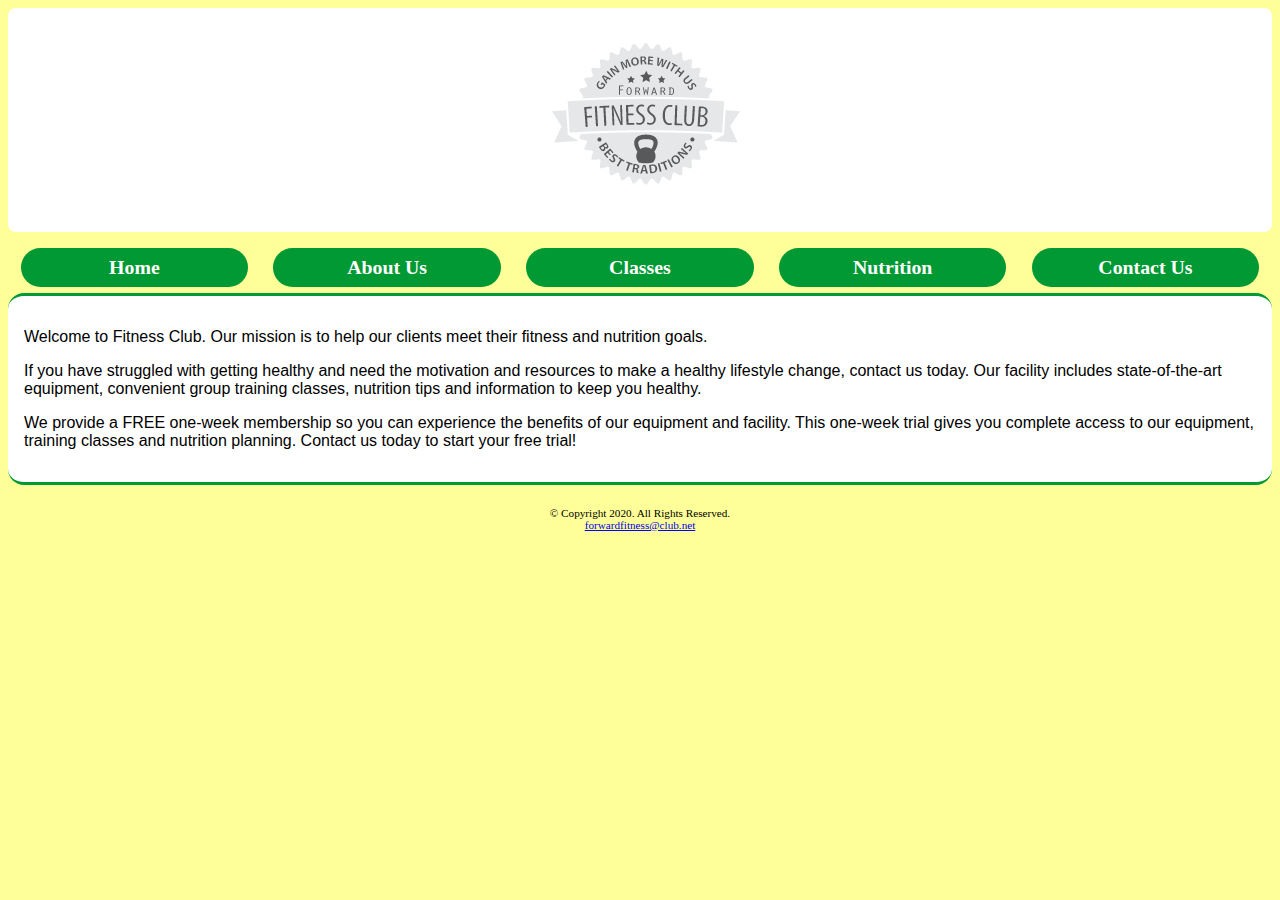
<file: index.html>
<!DOCTYPE html>
<html lang="en">
<head>
  <meta charset="UTF-8">
  <meta name="viewport" content="width=device-width, initial-scale=1.0">
  <link rel="stylesheet" href="css/styles.css">
  <title>Fitness Club</title>
</head>
<body>

  <div id="container">
  <!-- a section for the headings of the webpage and logo -->
    <header>
      <a href="index.html"><img src="images/ffc_logo.png" alt="Fitness Club Logo"></a>

    </header>

    <!-- navigation section of the webpage
          use this area to add links to other pages-->
    <nav>
      <ul>
      <li><a href="index.html">Home</a></li>
      <li><a href="about.html">About Us</a></li>
      <li><a href="class.html">Classes</a></li>
      <li><a href="nutrition.html">Nutrition</a></li>
      <li><a href="contact.html">Contact Us</a></li>
    </ul>
    </nav>

    <!--  the main content of the web page-->
    <main>
      <p>
        Welcome to Fitness Club. Our mission is to help our clients meet their fitness and
        nutrition goals.
      </p>
      <div class="mobile">
        <h3>FREE one week trial membership</h3>
        <p><a href="tel:2222222">Call us today to get started</a></p>
        <h4>Fitness club hours: </h4>
        <p>Monday-Thursday: 6:00am-6:00pm<br>
          Friday: 10:00 am-4:00pm<br>
          Saturday: 11:00 am-5:00pm<br>
          Sunday: CLosed
        </p>
      </div>
      <div class="desktop">
      <p>
        If you have struggled with getting healthy and need the motivation and resources
        to make a healthy lifestyle change, contact us today. Our facility includes state-of-the-art
        equipment, convenient group training classes, nutrition tips and information to keep you healthy.
      </p>
      <p>
        We provide a FREE one-week membership so you can experience the benefits of our equipment and facility.
        This one-week trial gives you complete access to our equipment, training classes and nutrition planning.
        Contact us today to start your free trial!
      </p>
    </div>
    </main>

    <!-- footer section for the copyright and links to social medias -->
    <footer>
      <!-- &#169; copyright symbol html entity number -->
      &copy; Copyright 2020. All Rights Reserved. <br>
      <a href="mailto:forwardfitness@club.net">forwardfitness@club.net</a>
    </footer>
  </div>

</body>
</html>
</file>
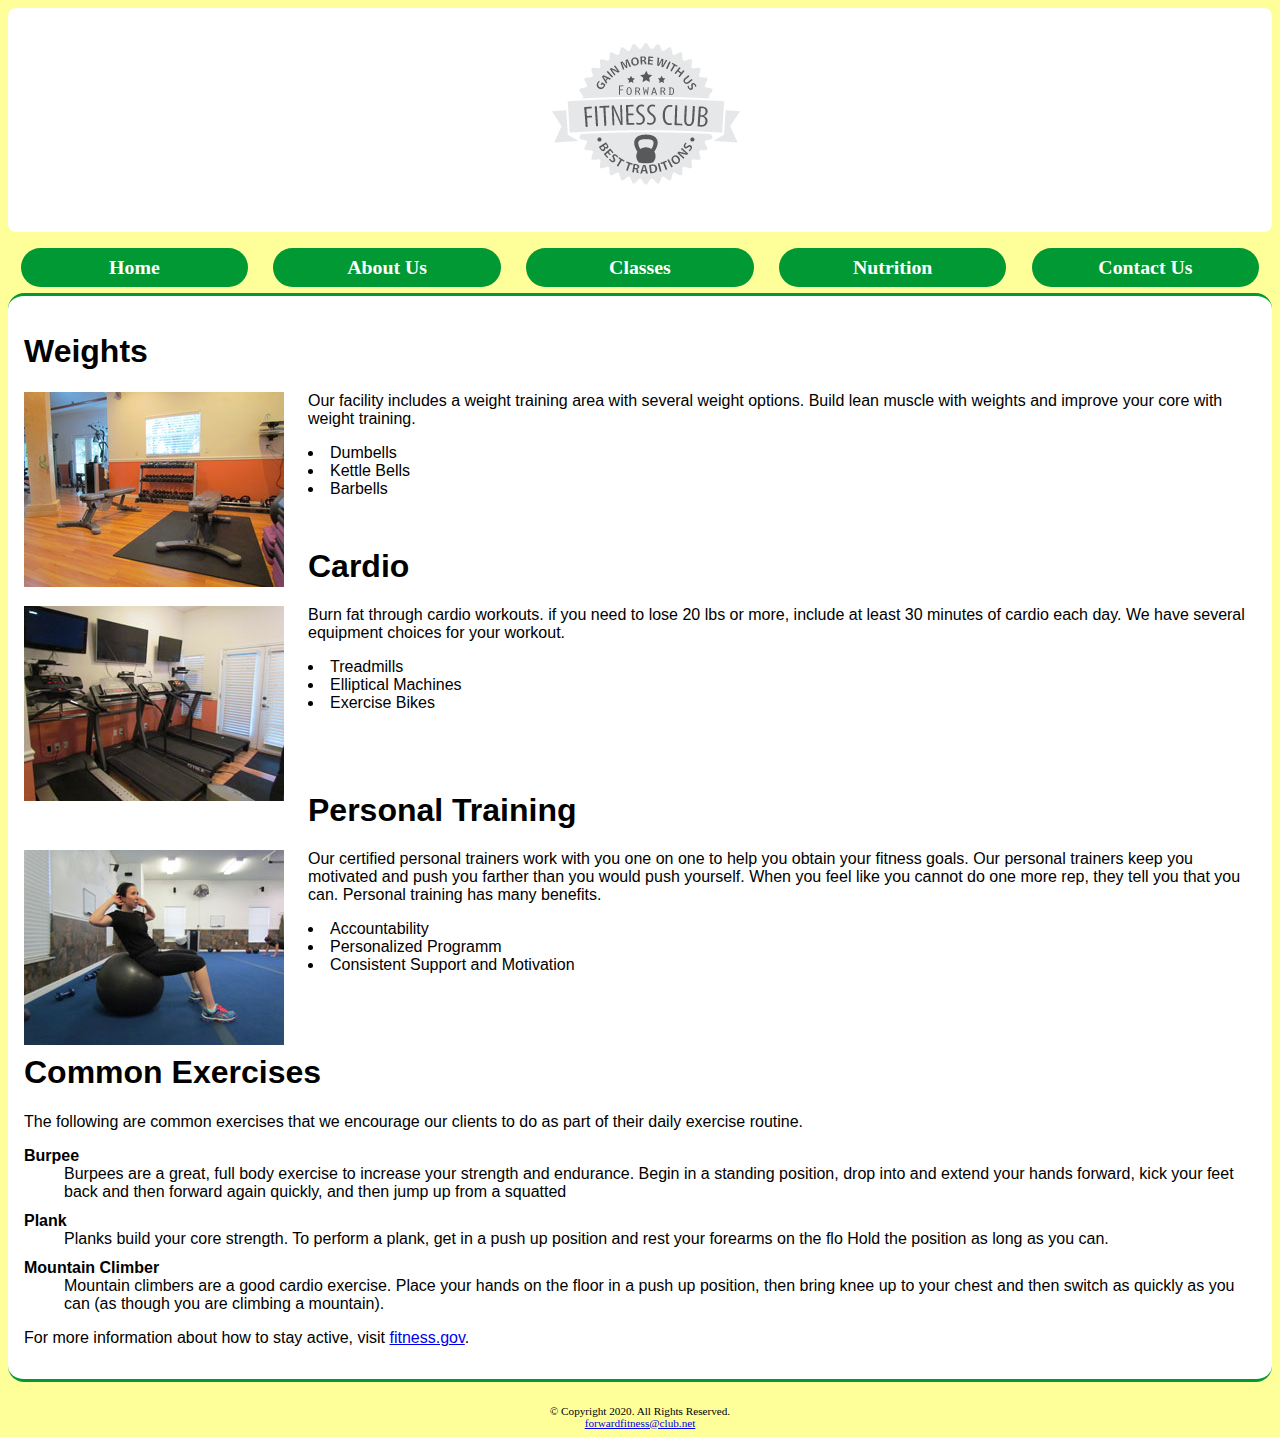
<file: about.html>
<!DOCTYPE html>
<html lang="en">
<head>
  <meta charset="UTF-8">
  <meta name="viewport" content="width=device-width, initial-scale=1.0">
  <link rel="stylesheet" href="css/styles.css">
  <title>Fitness Club</title>
</head>
<body>

  <div id="container">
    <!-- a section for the headings of the webpage and logo -->
    <header>
      <a href="index.html"><img src="images/ffc_logo.png" alt="Fitness Club Logo"></a>
    </header>

    <!-- navigation section of the webpage
    use this area to add links to other pages-->
    <nav>
      <ul>
      <li><a href="index.html">Home</a></li>
      <li><a href="about.html">About Us</a></li>
      <li><a href="class.html">Classes</a></li>
      <li><a href="nutrition.html">Nutrition</a></li>
      <li><a href="contact.html">Contact Us</a></li>
    </ul>
    </nav>

    <!--  the main content of the web page-->
    <main>

      <h1>Weights</h1>
      <img class="equip" src="images/equipment1.jpg" alt="Weight Equipment" height="195" width="260">
      <p>Our facility includes a weight training area with several weight options. Build lean
        muscle with weights and improve your core with weight training.
      </p>

      <ul>
        <li>Dumbells</li>
        <li>Kettle Bells</li>
        <li>Barbells</li>
      </ul>

      <h1>Cardio</h1>
      <img class="equip" src="images/equipment2.jpg" alt="Cardio Equipment">
      <p>Burn fat through cardio workouts. if you need to lose 20 lbs or more, include at least 30 minutes of cardio each day. We have several equipment choices
      for your workout.</p>
      <ul class="items">
        <li>Treadmills</li>
        <li>Elliptical Machines</li>
        <li>Exercise Bikes</li>
      </ul>

      <h1>Personal Training</h1>
      <img class="equip" src="images/equipment3.jpg" alt="Personal Training">
      <p>Our certified personal trainers work with you one on one to help you obtain your fitness goals. Our personal trainers keep you motivated and push you farther than you would push yourself. When you feel like you cannot do one more rep, they tell you that you can. Personal training has many benefits.</p>
      <ul class="items">
        <li>Accountability</li>
        <li>Personalized Programm</li>
        <li>Consistent Support and Motivation</li>
      </ul>

      <h1>Common Exercises</h1>
      <p>The following are common exercises that we encourage our clients to do as part of their daily exercise routine.</p>
      <dl>
        <dt>Burpee</dt>
        <dd>Burpees are a great, full body exercise to increase your strength and endurance. Begin in a standing position, drop into and extend your hands forward, kick your feet back and then forward again quickly, and then jump up from a squatted</dd>

        <dt>Plank</dt>
        <dd>Planks build your core strength. To perform a plank, get in a push up position and rest your forearms on the flo Hold the position as long as you can.</dd>

        <dt>Mountain Climber</dt>
        <dd>Mountain climbers are a good cardio exercise. Place your hands on the floor in a push up position, then bring knee up to your chest and then switch as quickly as you can (as though you are climbing a mountain).</dd>
      </dl>
      <p>For more information about how to stay active, visit <a href=”http://www.fitness.gov/be-active/ways-to-be-active/”>fitness.gov</a>.</p>

    </main>

    <!-- footer section for the copyright and links to social medias -->
    <footer>
      <!-- &#169; copyright symbol html entity number -->
      &copy; Copyright 2020. All Rights Reserved. <br>
      <a href="mailto:forwardfitness@club.net">forwardfitness@club.net</a>
    </footer>
  </div>

</body>
</html>
</file>
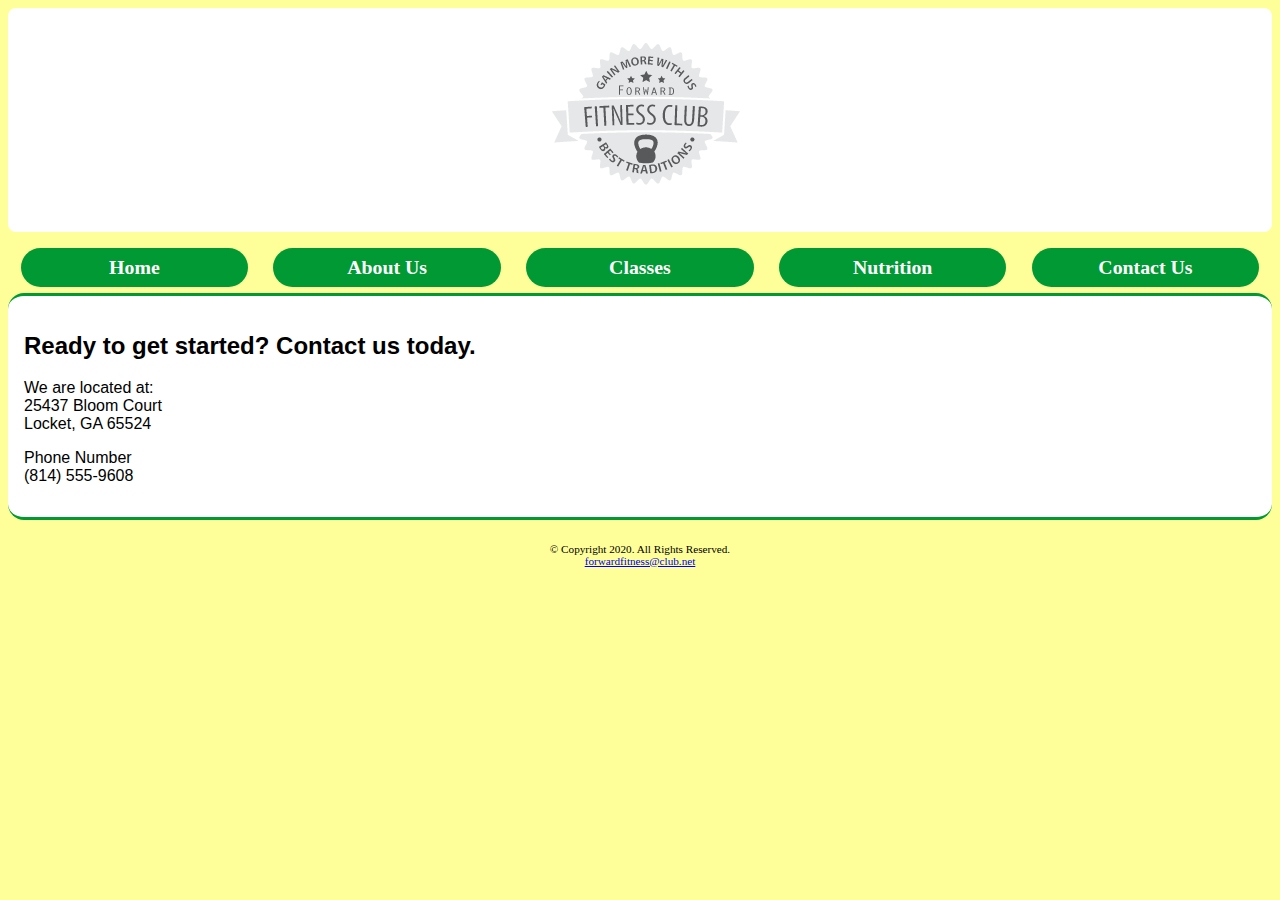
<file: contact.html>
<!DOCTYPE html>
<html lang="en">
<head>
  <meta charset="UTF-8">
  <meta name="viewport" content="width=device-width, initial-scale=1.0">
  <link rel="stylesheet" href="css/styles.css">
  <title>Fitness Club</title>
</head>
<body>

  <div id="container">
    <!-- a section for the headings of the webpage and logo -->
    <header>
      <a href="index.html"><img src="images/ffc_logo.png" alt="Fitness Club Logo"></a>
    </header>

    <!-- navigation section of the webpage
    use this area to add links to other pages-->
    <nav>
      <ul>
      <li><a href="index.html">Home</a></li>
      <li><a href="about.html">About Us</a></li>
      <li><a href="class.html">Classes</a></li>
      <li><a href="nutrition.html">Nutrition</a></li>
      <li><a href="contact.html">Contact Us</a></li>
    </ul>
    </nav>

    <!--  the main content of the web page-->
    <main>
      <h2>Ready to get started? Contact us today.</h2>
      <p>We are located at: <br>
        25437 Bloom Court <br>
        Locket, GA 65524
      </p>

      <p>
        Phone Number <br>
        <a class="mobile" href="tel:8145559608">(814) 555-9608</a><span class="desktop">(814) 555-9608</span>
      </p>
    </main>

    <!-- footer section for the copyright and links to social medias -->
    <footer>
      <!-- &#169; copyright symbol html entity number -->
      &copy; Copyright 2020. All Rights Reserved. <br>
      <a href="mailto:forwardfitness@club.net">forwardfitness@club.net</a>
    </footer>
  </div>

</body>
</html>
</file>
<file: css/styles.css>
/* mobile design */




/* mobile design */

body {
  background-color: #ffff99;
}

#container {
  width: 100%;
  margin-left: auto;
  margin-right: auto;
}

header {
  margin-top: 0.2em;
  background-color: #ffffff;
  border-radius: 0.5em;
  text-align: center;
}

nav {
  font-family: Georgia, "Times New Roman", serif;
  font-size: 1.24em;
  font-weight: bold;
  text-align: center;
}

nav ul {
  padding: 0;
  margin-top: 0.5em;
  margin-bottom: 0.5em;
}

nav li {
  background-color: #009933;
  border-radius: 2em;
  list-style-type: none;
  margin: 0.3em;
  padding: 0.4em;
}

nav li a {
  color: #ffffff;
  text-decoration: none;
}

.mobile {
  display: inline;
}

.desktop {
  display: none;
}

.tablet {
  display: none;
}

main {
  display: block;
  font-family: Verdana, Arial, sans-serif;
  font-size: 1em;
  margin-top: 0.5em;
  padding: 1em;
  border-radius: 1em;
  background-color: #ffffff;
  border-top: solid 0.2em #009933;
  border-bottom: solid 0.2em #009933;
}

footer {
  font-size: 0.7em;
  text-align: center;
  margin-top: 2em;
}

.equip {
  display: none;
}
/* h1 {
   clear: left;
} */

ul {
  margin-bottom: 50px;
  list-style-position: inside;
}

dt {
  font-weight: bold;
}

dd {
  margin-bottom: 10px;
}

img {
  max-width: 100%;
}

@media only screen and (min-width: 481px) {
  nav li {
    display: inline;
    float: left;
    margin-left: 1%;
    margin-right: 1%;
    padding-left: 0;
    padding-right: 0;
    width: 18%;
  }

  main {
    clear: left;
    margin-top: 0.4em;
  }

  .mobile {
    display: none;
  }

  .desktop {
    display: inline;
  }

  .equip  {
    display: inline;
    float: left;
    margin-right: 1.5em;
  }

  .items {
    display: block;
    list-style-position: inside;
    margin-bottom: 5em;

  }

  .tablet {
    display: block;
  }

  dt {
    font-weight: bold;
    margin-top: 0.7em;
  }
}
</file>
